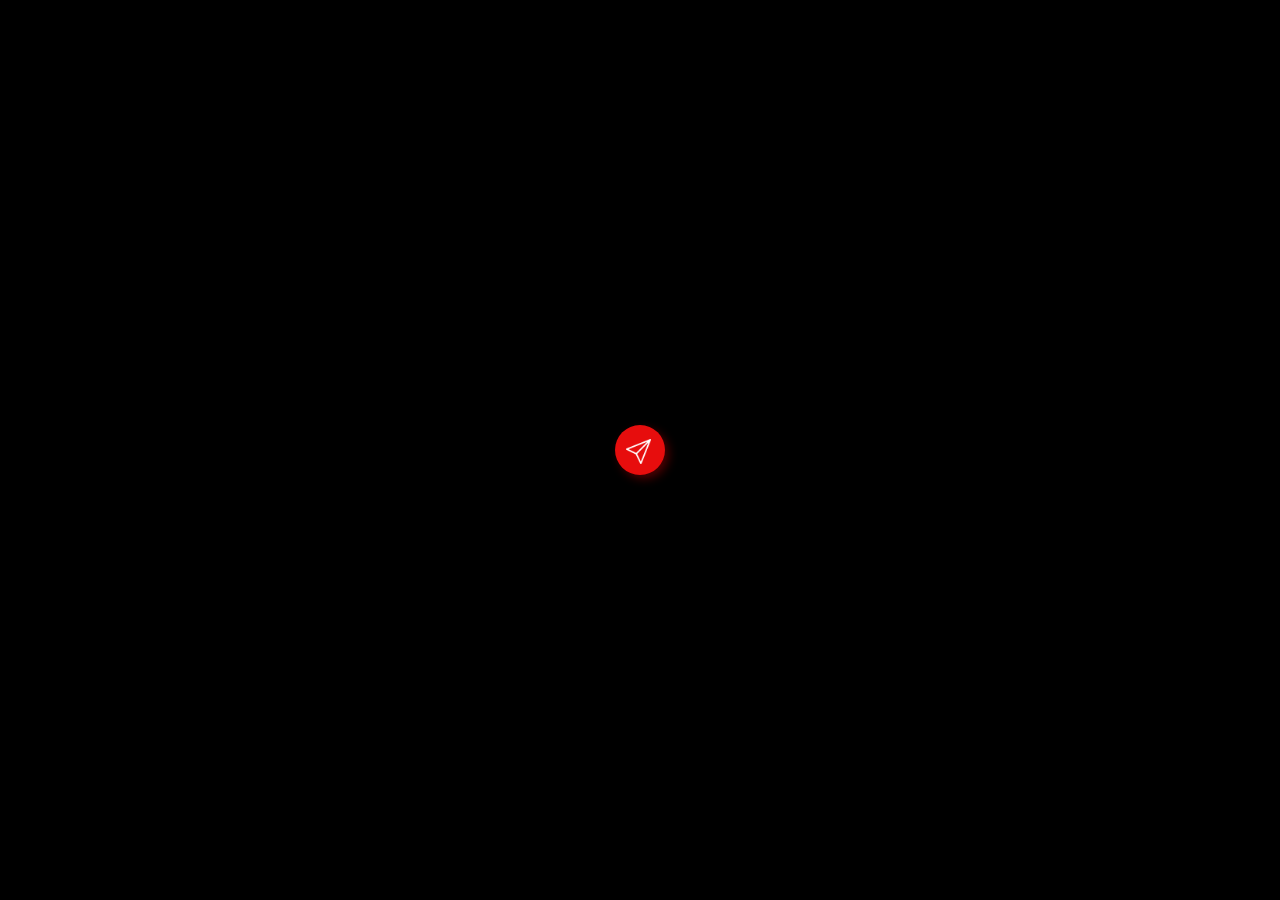
<file: index.html>
<!DOCTYPE html>
<html lang="en">
<head>
    <meta charset="UTF-8">
    <meta name="viewport" content="width=device-width, initial-scale=1.0">
    <title>Share Button</title>
    <link href="https://fonts.googleapis.com/css2?family=Poppins:wght@300;400;500;700&display=swap" rel="stylesheet">
    <link rel="stylesheet" href="style.css">
</head>
<body>
    <div class="share-container">
        <ul class="share-link">
            <li>
                <img src="camera.png" alt="camera" >
                <a href="photo.html" target="_blank">Photo</a>
            </li>
            <li>
                <img src="folder.png" alt="files">
                <a href="folder.html" target="_blank">Files</a>
            </li>
            <li>
                <img src="mic.png" alt="mic">
                <a href="http://radio.garden/visit/tirupati/Hl-GRM4K" target="_blank">Radio</a>
            </li>
            <li>
                <img src="mail.png" alt="mail">
                <a href="https://accounts.google.com/signin/v2/identifier?service=mail&passive=true&rm=false&continue=https%3A%2F%2Fmail.google.com%2Fmail%2F&ss=1&scc=1&ltmpl=default&ltmplcache=2&emr=1&osid=1&flowName=GlifWebSignIn&flowEntry=ServiceLogin" target="_blank">New Email</a>
            </li>
        </ul>
        <div class="social-link">
            <img src="send.png" alt="send" class="send">
            <img src="close.png" alt="close" class="close">
        </div>
    </div>
    <script src="main.js"></script>
</body>
</html>
</file>
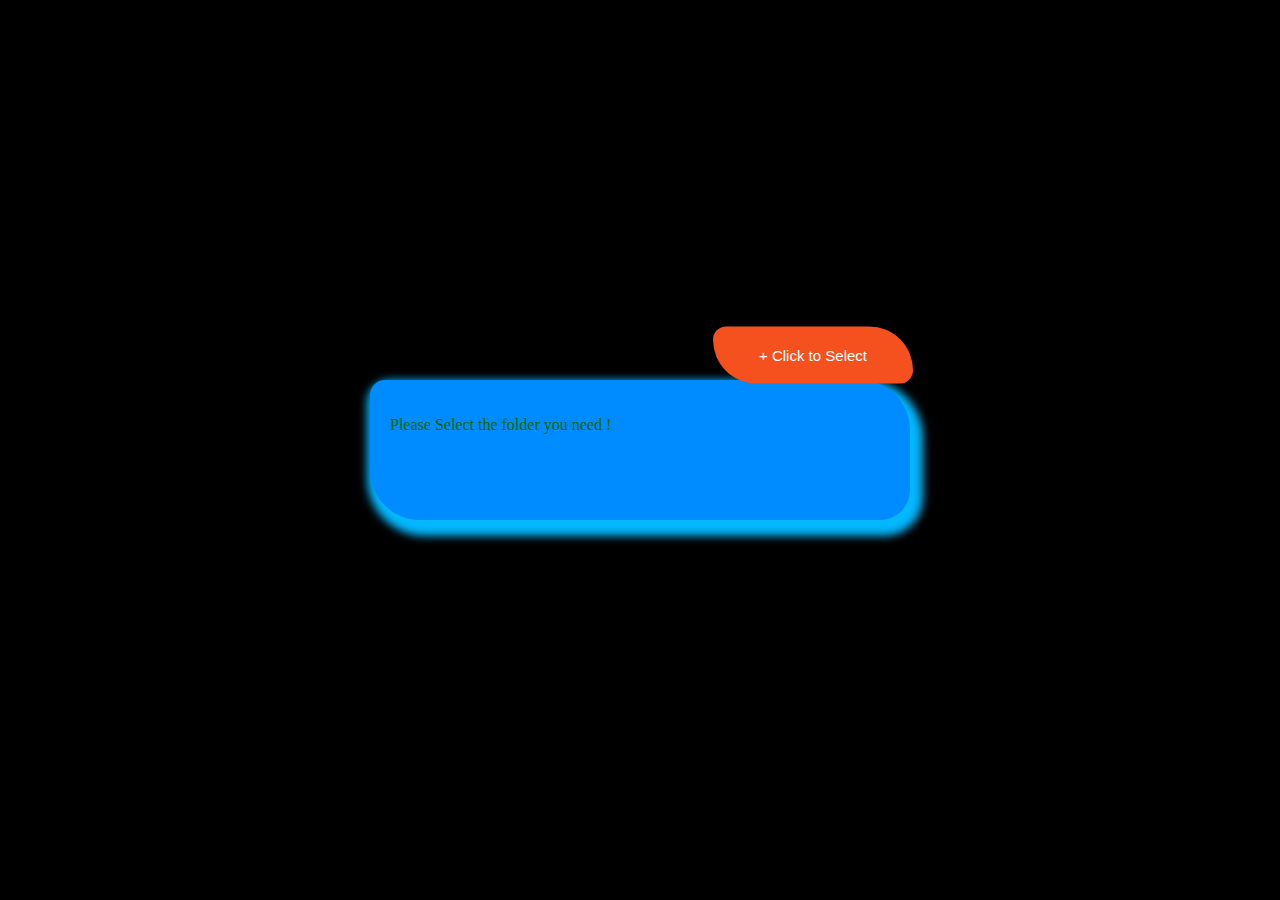
<file: folder.html>
<!DOCTYPE html>
<html lang="en">
<head>
    <meta charset="UTF-8">
    <meta http-equiv="X-UA-Compatible" content="IE=edge">
    <meta name="viewport" content="width=device-width, initial-scale=1.0">
    <link rel="stylesheet" href="folder.css">
    <title>Folder</title>
</head>
<body>
    <div class="boxmain">
       <div id="box1">
        <p>Please Select the folder you need !</p>
      </div>

      <button class="button"><span>+ Click to Select</span></button>
    </div>
</body>
</html>
</file>
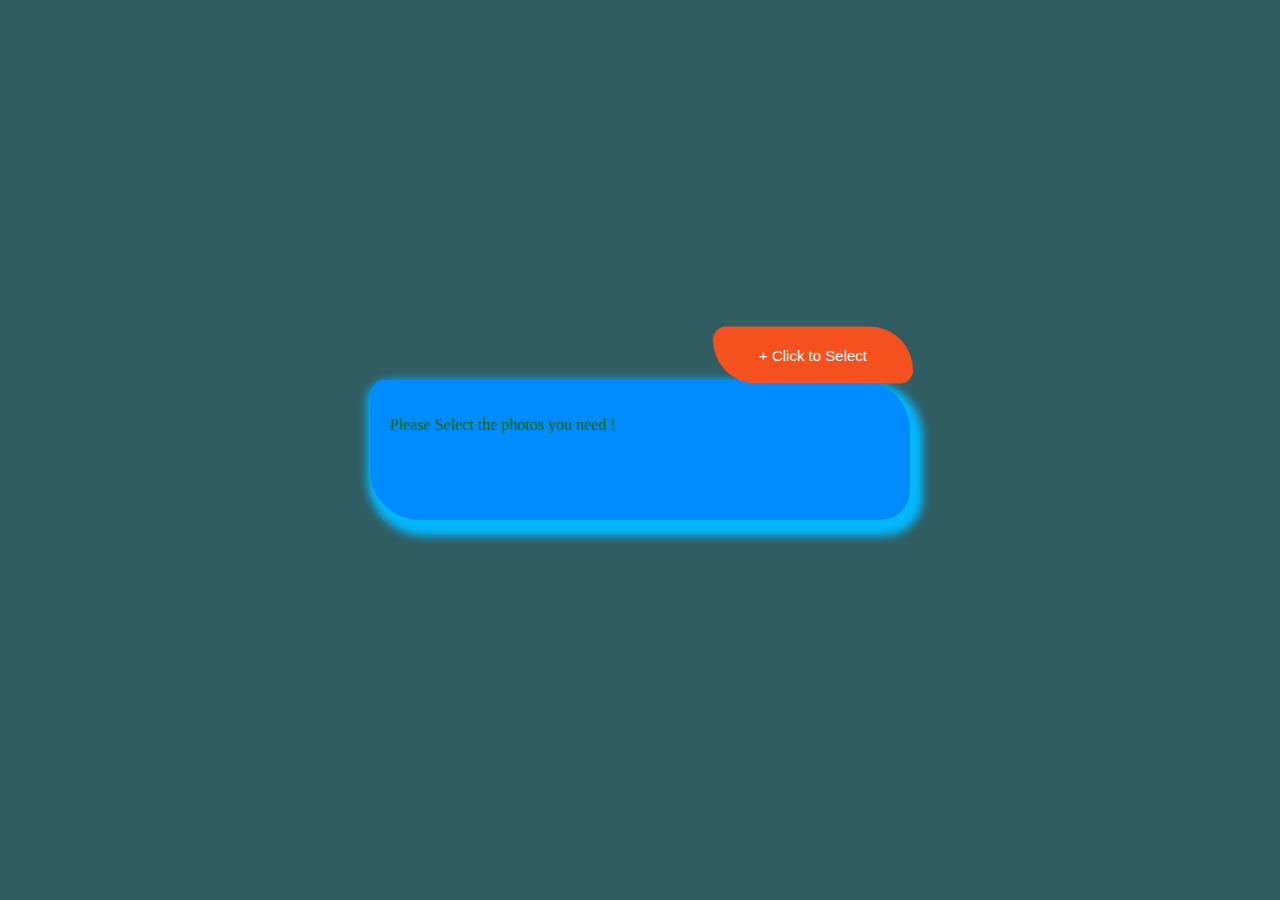
<file: photo.html>
<!DOCTYPE html>
<html lang="en">
<head>
    <meta charset="UTF-8">
    <meta http-equiv="X-UA-Compatible" content="IE=edge">
    <meta name="viewport" content="width=device-width, initial-scale=1.0">
    <link rel="stylesheet" href="photo.css">
    <title>Photo</title>
</head>
<body>
    <div class="boxmain">
        <div id="box1">
         <p>Please Select the photos you need !</p>
       </div>
 
       <button class="button"><span>+ Click to Select</span></button>
     </div>
    
</body>
</html>
</file>
<file: style.css>
*{
    margin: 0;
    padding: 0;
    list-style: none;
    box-sizing: border-box;
    font-family: 'Poppins', sans-serif;
}
body{
    width: 100%;
    height: 100vh;
    display: flex;
    justify-content: center;
    align-items: center;
    background-color: #000000;
}
.share-container{
    width: 350px;
    height: 350px;
    display: flex;
    justify-content: center;
    align-items: center;
}
.share-link{
    width: 40px;
    height: 40px;
    position: absolute;
    background-color: #171624;
    border-radius: 50%;
    transition: all .5s ease;
    box-shadow: 3px 5px 10px rgba(23,22,36,.4);
    overflow: hidden;
}
.share-link li {
    opacity: 0;
    
    text-transform: uppercase;
    width: 100%;
    margin: auto 0;
    display: flex;
    justify-content: start;
    flex-direction: row;
    margin-bottom: 2px;
    padding: 7.5px 0 7.5px 20px;
    cursor: pointer;
   
}
.share-link li a {
    color: #fff;
    text-decoration: none;
}
.share-link li img{
    width: 18px;
    height: 18px;
    margin-right: 10px;
    transition: all .3s ease 1s;
}
.share-link.active li:nth-child(1){
    transition: all .3s ease .8s;
}
.share-link.active li:nth-child(2){
    transition: all .3s ease 1s;
}
.share-link.active li:nth-child(3){
    transition: all .3s ease 1.2s;
}
.share-link.active li:nth-child(4){
    transition: all .3s ease 1.4s;
}
.share-link.active li{
    transition: all .5s ease .7s;
    opacity: 1;
    font-size: 13.5px;
}
.social-link{
    width: 50px;
    height: 50px;
    overflow: hidden;
    background-color: #e70d0d;
    border-radius: 50%;
    display: flex;
    justify-content: center;
    align-items: center;
    cursor: pointer;
    position: absolute;
    transition: transform .3s ease-in-out;
    box-shadow: 4px 4px 10px rgba(109, 0, 0, 0.7);
}
.social-link .send{
    width: 50%;
    margin-left: -3px;
    margin-top: 2px;
    position: absolute;
    transition: transform .3s ease;
    transition-delay: 0.2s;
}
.social-link .close{
    width: 25%;
    position: absolute;
    transform: scale(0);
    animation: rotate-reverse .4s ease;
}
.share-link.active{
    width: 170px;
    height: 170px;
    border-radius: 15px;
    transform: translate(-22%, -23%);
    transition: all .5s ease .4s;
    padding: 10px 0;
}
.social-link.active{
    transition-delay: .3s;
    transform: translate(35%, 160%);
}
.social-link.active .send{
    transition-delay: .5s;
    transform: translate(100%, -100%);
}
.social-link.active .close{
    transform: scale(1);
    transition-delay: .7s;
    animation: rotate .3s ease .7s;
}
@keyframes rotate{
    0%{
        transform: rotate(0deg) scale(0);
    }
    100%{
        transform: rotate(90deg) scale(1);
    }
}
@keyframes rotate-reverse{
    0%{
        transform: rotate(0deg) scale(1);
    }
    100%{
        transform: rotate(-90deg) scale(0);
    }
}
</file>
<file: folder.css>
/* box */
body{
    background-color: #000000;
}

#box1 {
     
    box-shadow: 5px 8px 8px 8px #05b7fd;
    position: absolute;
    top: 50%;
    left: 50%;
    transform: translate(-50%, -50%);
    color: darkgreen;
    border-radius: 15px 50px 30px;
    background: #008cff;
    padding: 20px;
    width: 500px;
    height: 100px;
  }


  

  /* button */
  .button {
    border-radius: 15px 50px;
    background-color: #f4511e;
    border: none;
    color: #FFFFFF;
    text-align: center;
    font-size: 15px;
    padding: 20px;
    width: 200px;
    /* transition: all 0.5s; */
    cursor: pointer;
    margin: 5px;
    transform: translate(350%, 550%);
  }
  
  .button span {
    cursor: pointer;
    display: inline-block;
    position: relative;
    transition: 0.5s;
  }
  
  .button span:after {
    content: '\00bb';
    position: absolute;
    opacity: 0;
    top: 0;
    right: -20px;
    transition: 0.5s;
  }
  
  .button:hover span {
    padding-right: 25px;
  }
  
  .button:hover span:after {
    opacity: 1;
    right: 0;
  }
</file>
<file: photo.css>
/* box */
body{
    background-color: #2f5d62;
}

#box1 {
     
    box-shadow: 5px 8px 8px 8px #05b7fd;
    position: absolute;
    top: 50%;
    left: 50%;
    transform: translate(-50%, -50%);
    color: darkgreen;
    border-radius: 15px 50px 30px;
    background: #008cff;
    padding: 20px;
    width: 500px;
    height: 100px;
  }


  

  /* button */
  .button {
    border-radius: 15px 50px;
    background-color: #f4511e;
    border: none;
    color: #FFFFFF;
    text-align: center;
    font-size: 15px;
    padding: 20px;
    width: 200px;
    /* transition: all 0.5s; */
    cursor: pointer;
    margin: 5px;
    transform: translate(350%, 550%);
  }
  
  .button span {
    cursor: pointer;
    display: inline-block;
    position: relative;
    transition: 0.5s;
  }
  
  .button span:after {
    content: '\00bb';
    position: absolute;
    opacity: 0;
    top: 0;
    right: -20px;
    transition: 0.5s;
  }
  
  .button:hover span {
    padding-right: 25px;
  }
  
  .button:hover span:after {
    opacity: 1;
    right: 0;
  }
</file>
